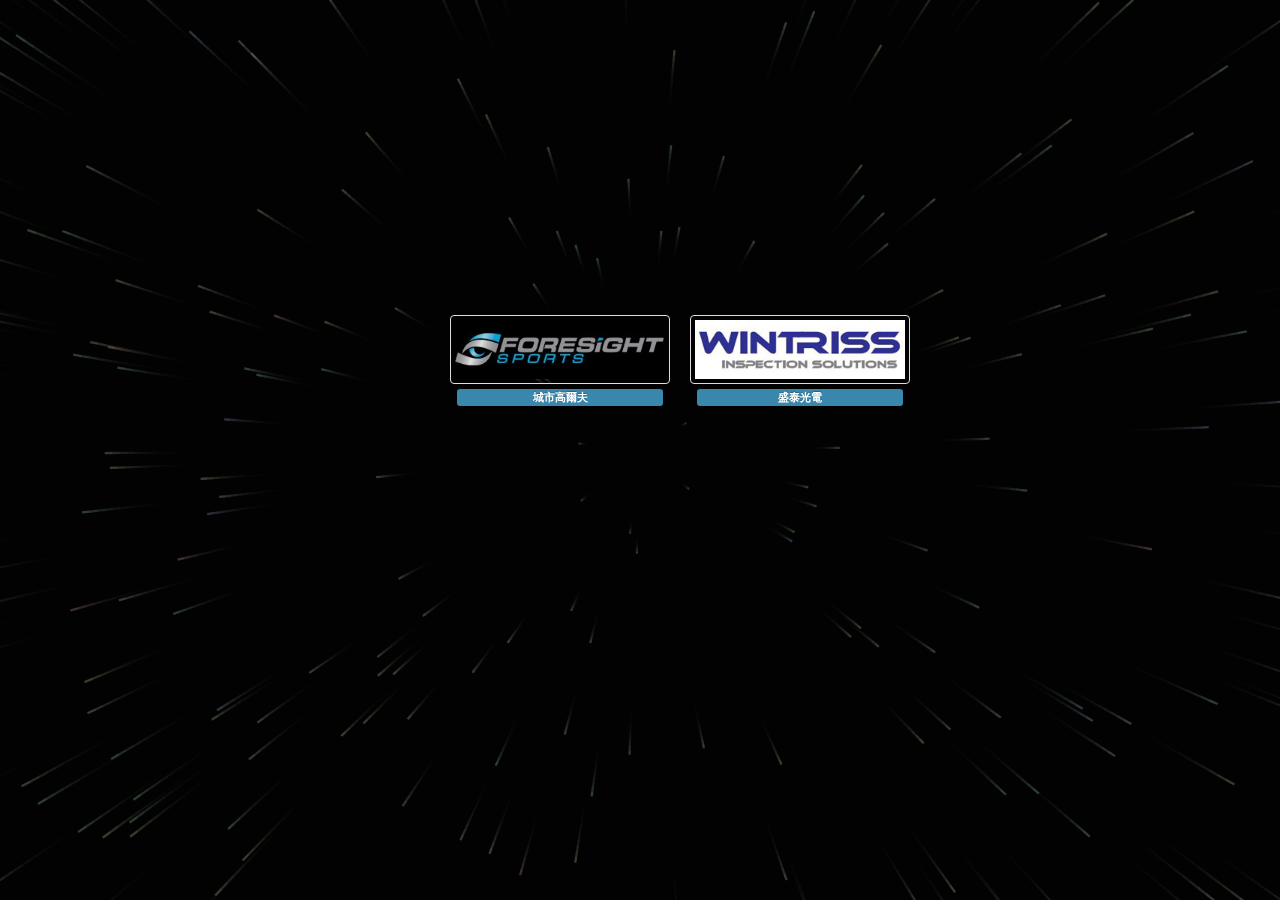
<file: index.html>
<!doctype html>
<html>
  <head>
    <meta charset="utf-8" />
    <meta name="viewport" content="width=device-width; initial-scale=1.0; maximun-scale=1.0; minimum-scale=1.0; user-scalable=0;" />
    <meta name="description" content="Wintriss Inspection Solutions" />
    <meta name="author" content="Apputu Info Co., Ltd." />
    <title>LinpoVision</title>
    <link href="css/bootstrap.css" rel="stylesheet">
    <style>
      .container{
        position: absolute;
        top: 35%;
        left:18%;
        z-index: 999;
      }
      #c{
        z-index: 0;
      }
      .thumbnails li h5{
        margin: 5px auto;
        width: 90%;
        text-align: center;
      }
    </style>
  </head>
  <body>
    <div class="container">
      <div class="row">
        <ul class="thumbnails">
          <li class="span3"></li>
          <li class="span3">
            <a href="http://www.citygolfasia.com" class="thumbnail">
              <img src="img/logo_foresight.jpg" alt="">
            </a>
            <h5 class="label label-info">城市高爾夫</h5>
          </li>
          <li class="span3">
            <a href="main.html" class="thumbnail">
              <img src="img/logo_linpo.jpg" alt="">
            </a>
            <h5 class="label label-info">盛泰光電</h5>
          </li>
        </ul>
      </div>
    </div>
    <canvas id="c"></canvas>
    <script src="js/warpfield.js"></script>
  </body>
</html>
</file>
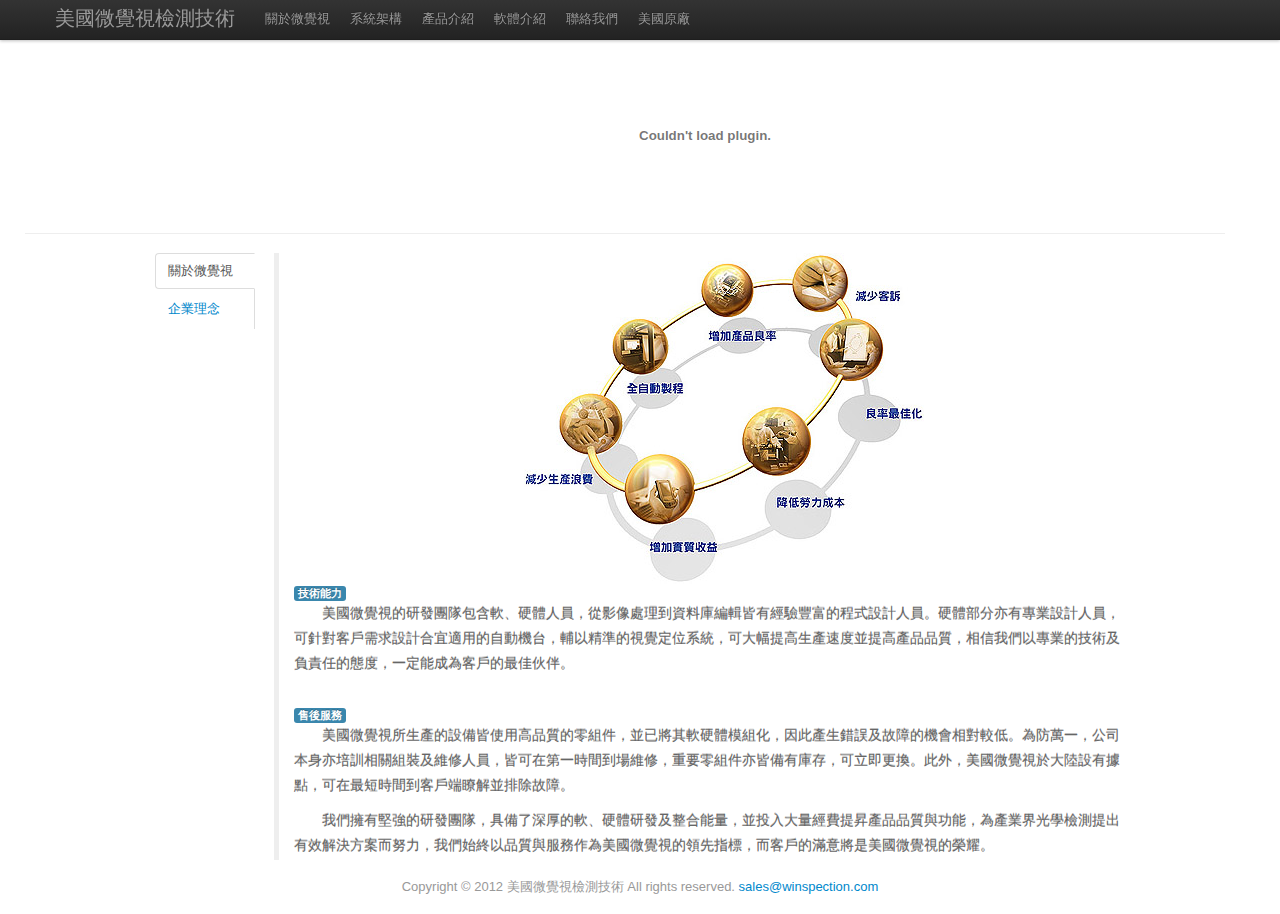
<file: about.html>
<!DOCTYPE html>
<html lang="en">
  <head>
    <meta charset="utf-8">
    <title>美國微覺視檢測技術</title>
    <meta name="viewport" content="width=device-width, initial-scale=1.0">
    <meta name="description" content="Wintriss Inspection Solutions">
    <meta name="author" content="Apputu Info Co., Ltd.">

    <!-- Le styles -->
    <link href="css/bootstrap.css" rel="stylesheet">
    <style>
      body {
        padding-top: 60px; /* 60px to make the container go all the way to the bottom of the topbar */
      }
      footer div p{
        text-align:center;
      }
      .center{
        text-align:center;
      }
      .margin-auto{
        display: block;
        margin: 0 auto;
        width:100%;
      }
      blockquote p{
        text-indent: 2em;
        text-shadow: 0 -1px 0 rgba(0, 0, 0, 0.25); 
        line-height: 1.8em;
        color: #666666;
        font-family: Menlo, Monaco, Consolas, "Courier New", monospace;  
        font-size: 14px;
        margin-bottom:10px;
        display:block;
      }
    </style>
    <link href="css/bootstrap-responsive.css" rel="stylesheet">

    <!-- Le HTML5 shim, for IE6-8 support of HTML5 elements -->
    <!--[if lt IE 9]>
      <script src="http://html5shim.googlecode.com/svn/trunk/html5.js"></script>
    <![endif]-->
  </head>

  <body>

    <div class="navbar navbar-fixed-top">
      <div class="navbar-inner">
        <div class="container">
          <a class="btn btn-navbar" data-toggle="collapse" data-target=".nav-collapse">
            <span class="icon-bar"></span>
            <span class="icon-bar"></span>
            <span class="icon-bar"></span>
          </a>
          <a class="brand" href="main.html">美國微覺視檢測技術</a>
          <div class="nav-collapse">
            <ul class="nav">
              <li><a href="about.html">關於微覺視</a></li>
              <li><a href="construction.html">系統架構</a></li>
              <li><a href="product.html">產品介紹</a></li>
              <li><a href="software.html">軟體介紹</a></li>
              <li><a href="contact.html">聯絡我們</a></li>
              <li><a href="http://www.weco.com">美國原廠</a></li>
            </ul>
          </div><!--/.nav-collapse -->
        </div>
      </div>
    </div>
    <div class="container">
      <div class="row">
        <div class="offset2"> <embed src="img/about.swf" width="900" height="150" /> </div>
        <hr />
      </div>
      <div class="row">
        <div class="span10 offset1">
          <div class="tabbable tabs-left">
            <ul class="nav nav-tabs">
              <li class="active"><a href="#about" data-toggle="tab">關於微覺視</a></li>
              <li><a href="#manage" data-toggle="tab">企業理念</a></li>
            </ul>
            <div class="tab-content">
              <div class="tab-pane active" id="about">
                <blockquote>
                  <div class="offset2"><img src="img/intro.jpg" width="400" height="331" /></div>
                  <span class="label label-info">技術能力</span>
                  <p>美國微覺視的研發團隊包含軟、硬體人員，從影像處理到資料庫編輯皆有經驗豐富的程式設計人員。硬體部分亦有專業設計人員，可針對客戶需求設計合宜適用的自動機台，輔以精準的視覺定位系統，可大幅提高生產速度並提高產品品質，相信我們以專業的技術及負責任的態度，一定能成為客戶的最佳伙伴。</p><br />
                  <span class="label label-info">售後服務</span>
                  <p>美國微覺視所生產的設備皆使用高品質的零組件，並已將其軟硬體模組化，因此產生錯誤及故障的機會相對較低。為防萬一，公司本身亦培訓相關組裝及維修人員，皆可在第一時間到場維修，重要零組件亦皆備有庫存，可立即更換。此外，美國微覺視於大陸設有據點，可在最短時間到客戶端瞭解並排除故障。</p>
                  <p>我們擁有堅強的研發團隊，具備了深厚的軟、硬體研發及整合能量，並投入大量經費提昇產品品質與功能，為產業界光學檢測提出有效解決方案而努力，我們始終以品質與服務作為美國微覺視的領先指標，而客戶的滿意將是美國微覺視的榮耀。</p>
                </blockquote>
              </div>
              <div class="tab-pane" id="manage">
                <blockquote>
                  <p>美國微覺視藉由 Machine Vision 拉近人類與機械的相互理解，並充分發揮員工潛力，開創出更完美的產品。</p>
                  <p>&lt;Empowered By Innovation&gt; 代表著我們持續以科技創新帶動工業潛力發展的理念，經由不斷的研發、檢討與改進，帶領客戶進入檢測技術與視覺科技的新領域。</p>
                  <p>積極尋求新材質的檢測，藉由不斷的創新與開發，為客戶提供各項解決方案。我們不會以現有的經驗與技術自滿，也不會像其他同業，僅能針對特定的材質才能進行檢測，我們追求的是全方位的檢測服務。只有不斷的自我突破，才能持續領先！</p>
                </blockquote>
              </div>
            </div>
          </div>
        </div>
      </div>
    </div> <!-- /container -->
    <footer class="navbar">
      <div class="container">
        <p>Copyright &copy; 2012 美國微覺視檢測技術 All rights reserved. <a href="mailto:sales@winspection.com">sales@winspection.com</a></p>
      </div>
    </footer>
    <!-- Placed at the end of the document so the pages load faster -->
    <script src="https://ajax.googleapis.com/ajax/libs/jquery/1.7.2/jquery.min.js"></script>
    <script src="js/bootstrap.min.js"></script>
    <!--<script src="../assets/js/bootstrap-transition.js"></script>
    <script src="../assets/js/bootstrap-alert.js"></script>
    <script src="../assets/js/bootstrap-modal.js"></script>
    <script src="../assets/js/bootstrap-dropdown.js"></script>
    <script src="../assets/js/bootstrap-scrollspy.js"></script>
    <script src="../assets/js/bootstrap-tab.js"></script>
    <script src="../assets/js/bootstrap-tooltip.js"></script>
    <script src="../assets/js/bootstrap-popover.js"></script>
    <script src="../assets/js/bootstrap-button.js"></script>
    <script src="../assets/js/bootstrap-collapse.js"></script>
    <script src="../assets/js/bootstrap-carousel.js"></script>
    <script src="../assets/js/bootstrap-typeahead.js"></script>-->
  </body>
</html>
</file>
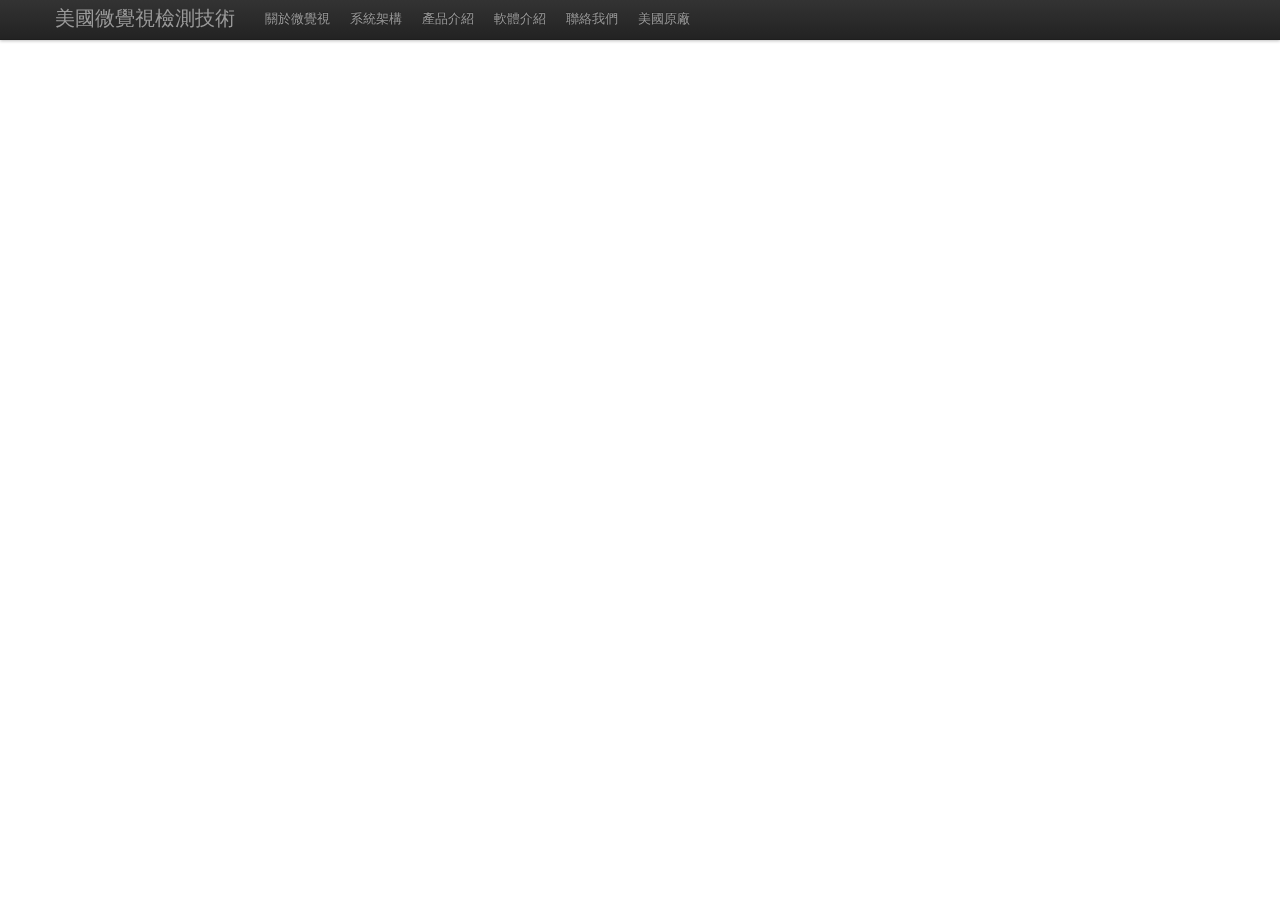
<file: backup.html>
<!DOCTYPE html>
<html lang="en">
  <head>
    <meta charset="utf-8">
    <title>美國微覺視檢測技術</title>
    <meta name="viewport" content="width=device-width, initial-scale=1.0">
    <meta name="description" content="Wintriss Inspection Solutions">
    <meta name="author" content="Apputu Info Co., Ltd.">

    <!-- Le styles -->
    <link href="css/bootstrap.css" rel="stylesheet">
    <style>
      body {
        padding-top: 60px; /* 60px to make the container go all the way to the bottom of the topbar */
      }
    </style>
    <link href="css/bootstrap-responsive.css" rel="stylesheet">

    <!-- Le HTML5 shim, for IE6-8 support of HTML5 elements -->
    <!--[if lt IE 9]>
      <script src="http://html5shim.googlecode.com/svn/trunk/html5.js"></script>
    <![endif]-->
  </head>

  <body>

    <div class="navbar navbar-fixed-top">
      <div class="navbar-inner">
        <div class="container">
          <a class="btn btn-navbar" data-toggle="collapse" data-target=".nav-collapse">
            <span class="icon-bar"></span>
            <span class="icon-bar"></span>
            <span class="icon-bar"></span>
          </a>
          <a class="brand" href="#">美國微覺視檢測技術</a>
          <div class="nav-collapse">
            <ul class="nav">
              <li><a href="#">關於微覺視</a></li>
              <li><a href="#">系統架構</a></li>
              <li><a href="#">產品介紹</a></li>
              <li><a href="#">軟體介紹</a></li>
              <li><a href="#">聯絡我們</a></li>
              <li><a href="#">美國原廠</a></li>
            </ul>
          </div><!--/.nav-collapse -->
        </div>
      </div>
    </div>

    <div class="container">

    </div> <!-- /container -->

    <!-- Placed at the end of the document so the pages load faster -->
    <script src="https://ajax.googleapis.com/ajax/libs/jquery/1.7.2/jquery.min.js"></script>
    <script src="js/bootstrap.min.js"></script>
    <!--<script src="../assets/js/bootstrap-transition.js"></script>
    <script src="../assets/js/bootstrap-alert.js"></script>
    <script src="../assets/js/bootstrap-modal.js"></script>
    <script src="../assets/js/bootstrap-dropdown.js"></script>
    <script src="../assets/js/bootstrap-scrollspy.js"></script>
    <script src="../assets/js/bootstrap-tab.js"></script>
    <script src="../assets/js/bootstrap-tooltip.js"></script>
    <script src="../assets/js/bootstrap-popover.js"></script>
    <script src="../assets/js/bootstrap-button.js"></script>
    <script src="../assets/js/bootstrap-collapse.js"></script>
    <script src="../assets/js/bootstrap-carousel.js"></script>
    <script src="../assets/js/bootstrap-typeahead.js"></script>-->
  </body>
</html>
</file>
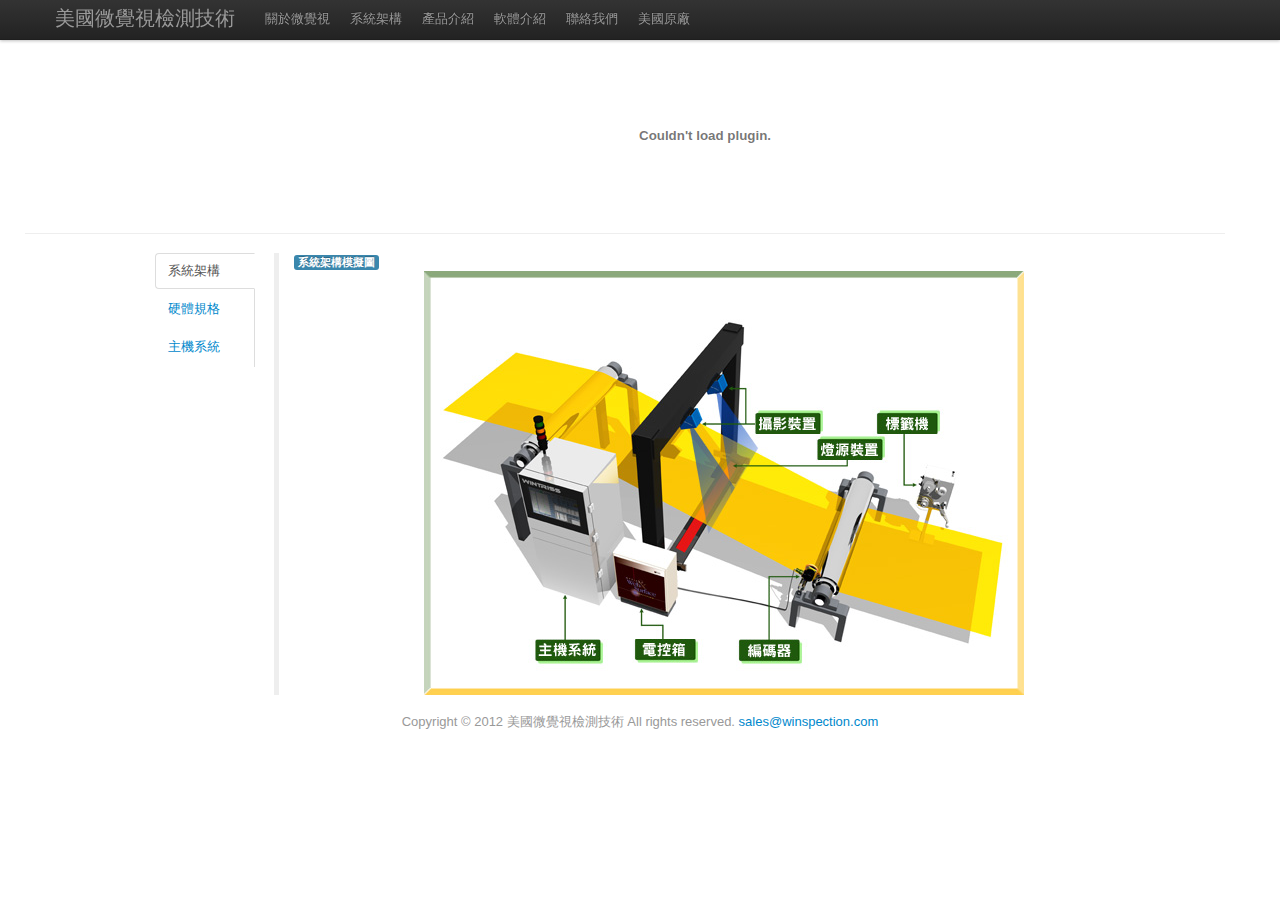
<file: construction.html>
<!DOCTYPE html>
<html lang="en">
  <head>
    <meta charset="utf-8">
    <title>美國微覺視檢測技術</title>
    <meta name="viewport" content="width=device-width, initial-scale=1.0">
    <meta name="description" content="Wintriss Inspection Solutions">
    <meta name="author" content="Apputu Info Co., Ltd.">

    <!-- Le styles -->
    <link href="css/bootstrap.css" rel="stylesheet">
    <style>
      body {
        padding-top: 60px; /* 60px to make the container go all the way to the bottom of the topbar */
      }
      footer div p{
        text-align:center;
      }
      .center{
        text-align:center;
      }
      .margin-auto{
        display: block;
        margin: 0 auto;
        width:100%;
      }
      blockquote p{
        text-indent: 2em;
        text-shadow: 0 -1px 0 rgba(0, 0, 0, 0.25); 
        line-height: 1.8em;
        color: #666666;
        font-family: Menlo, Monaco, Consolas, "Courier New", monospace;  
        font-size: 14px;
        margin-bottom:10px;
        display:block;
      }
    </style>
    <link href="css/bootstrap-responsive.css" rel="stylesheet">

    <!-- Le HTML5 shim, for IE6-8 support of HTML5 elements -->
    <!--[if lt IE 9]>
      <script src="http://html5shim.googlecode.com/svn/trunk/html5.js"></script>
    <![endif]-->
  </head>

  <body>

    <div class="navbar navbar-fixed-top">
      <div class="navbar-inner">
        <div class="container">
          <a class="btn btn-navbar" data-toggle="collapse" data-target=".nav-collapse">
            <span class="icon-bar"></span>
            <span class="icon-bar"></span>
            <span class="icon-bar"></span>
          </a>
          <a class="brand" href="main.html">美國微覺視檢測技術</a>
          <div class="nav-collapse">
            <ul class="nav">
              <li><a href="about.html">關於微覺視</a></li>
              <li><a href="construction.html">系統架構</a></li>
              <li><a href="product.html">產品介紹</a></li>
              <li><a href="software.html">軟體介紹</a></li>
              <li><a href="contact.html">聯絡我們</a></li>
              <li><a href="http://www.weco.com">美國原廠</a></li>
            </ul>
          </div><!--/.nav-collapse -->
        </div>
      </div>
    </div>
    <div class="container">
      <div class="row">
        <div class="offset2"> <embed src="img/about.swf" width="900" height="150" /> </div>
        <hr />
      </div>
      <div class="row">
        <div class="span10 offset1">
          <div class="tabbable tabs-left">
            <ul class="nav nav-tabs">
              <li class="active"><a href="#construction" data-toggle="tab">系統架構</a></li>
              <li><a href="#hardware" data-toggle="tab">硬體規格</a></li>
              <li><a href="#os" data-toggle="tab">主機系統</a></li>
            </ul>
            <div class="tab-content">
              <div class="tab-pane active" id="construction">
                <blockquote>
                  <span class="label label-info">系統架構模擬圖</span>
                  <div class="offset1"><img src="img/model.jpg" width="600" height="424" /></div>
                </blockquote>
              </div>
              <div class="tab-pane" id="hardware">
                <blockquote>
                  <span class="label label-info">全機構硬體規格總覽</span>
                  <table class="table table-striped">
                    <thead>
                      <tr>
                        <th>系統描述</th>
                        <th>規格說明</th>
                        <th>備註</th>
                      </tr>
                    </thead>
                    <tbody>
                      <tr>
                        <td>線性 CCD</td>
                        <td>OPSIS-7500LS/HS</td>
                        <td>內建 FPGA 與 Motorola Power PC</td>
                      </tr>
                      <tr>
                        <td>傳感器種類</td>
                        <td>線性 Linear TOSHIBA sensor</td>
                        <td></td>
                      </tr>
                      <tr>
                        <td>Pixel Size</td>
                        <td>4.7μmx4.7μm Binning of 1x1</td>
                        <td></td>
                      </tr>
                      <tr>
                        <td>功率</td>
                        <td>DC 12V 8W</td>
                        <td></td>
                      </tr>
                      <tr>
                        <td>運算速度</td>
                        <td>40/100MHz</td>
                        <td></td>
                      </tr>
                      <tr>
                        <td>外觀尺寸</td>
                        <td>135mm(L) x 120mm(W) x 100mm(H)</td>
                        <td>堅固、NEMA-12 等級防護</td>
                      </tr>
                      <tr>
                        <td>PC</td>
                        <td>品牌商用電腦</td>
                        <td></td>
                      </tr>
                      <tr>
                        <td>系統電壓</td>
                        <td>220V 單向電源 10A 以上</td>
                        <td></td>
                      </tr>
                      <tr>
                        <td>標籤機</td>
                        <td>250mm(L) x 250mm(W) x 180mm(H)</td>
                        <td>選配</td>
                      </tr>
                    </tbody>
                  </table>
                </blockquote>
              </div>
              <div class="tab-pane" id="os">
                <blockquote>
                  <span class="label label-info">隨機安裝軟體</span>
                  <div>
                    <ul class="thumbnails">
                      <li class="span4">
                        <img src="img/case.jpg" width="274" height="315" />
                      </li>
                      <li class="span4">
                        <img src="img/software_pics.jpg" width="400" height="219" />
                      </li>
                      <li class="span3">
                        <table class="table table-striped">
                          <thead>
                            <tr>
                              <th>軟體種類</th>
                              <th>規格說明</th>
                            </tr>
                          </thead>
                          <tbody>
                            <tr>
                              <td>作業系統</td>
                              <td>Windows XP Pro</td>
                            </tr>
                            <tr>
                              <td>檢測軟體</td>
                              <td>Web Ranger 2000</td>
                            </tr>
                            <tr>
                              <td>資料庫軟體</td>
                              <td>Microsoft SQL Server</td>
                            </tr>
                          </tbody>
                        </table>
                      </li>
                    </ul>
                  </div>
                </blockquote>
              </div>
            </div>
          </div>
        </div>
      </div>
    </div> <!-- /container -->
    <footer class="navbar">
      <div class="container">
        <p>Copyright &copy; 2012 美國微覺視檢測技術 All rights reserved. <a href="mailto:sales@winspection.com">sales@winspection.com</a></p>
      </div>
    </footer>
    <!-- Placed at the end of the document so the pages load faster -->
    <script src="https://ajax.googleapis.com/ajax/libs/jquery/1.7.2/jquery.min.js"></script>
    <script src="js/bootstrap.min.js"></script>
    <!--<script src="../assets/js/bootstrap-transition.js"></script>
    <script src="../assets/js/bootstrap-alert.js"></script>
    <script src="../assets/js/bootstrap-modal.js"></script>
    <script src="../assets/js/bootstrap-dropdown.js"></script>
    <script src="../assets/js/bootstrap-scrollspy.js"></script>
    <script src="../assets/js/bootstrap-tab.js"></script>
    <script src="../assets/js/bootstrap-tooltip.js"></script>
    <script src="../assets/js/bootstrap-popover.js"></script>
    <script src="../assets/js/bootstrap-button.js"></script>
    <script src="../assets/js/bootstrap-collapse.js"></script>
    <script src="../assets/js/bootstrap-carousel.js"></script>
    <script src="../assets/js/bootstrap-typeahead.js"></script>-->
  </body>
</html>
</file>
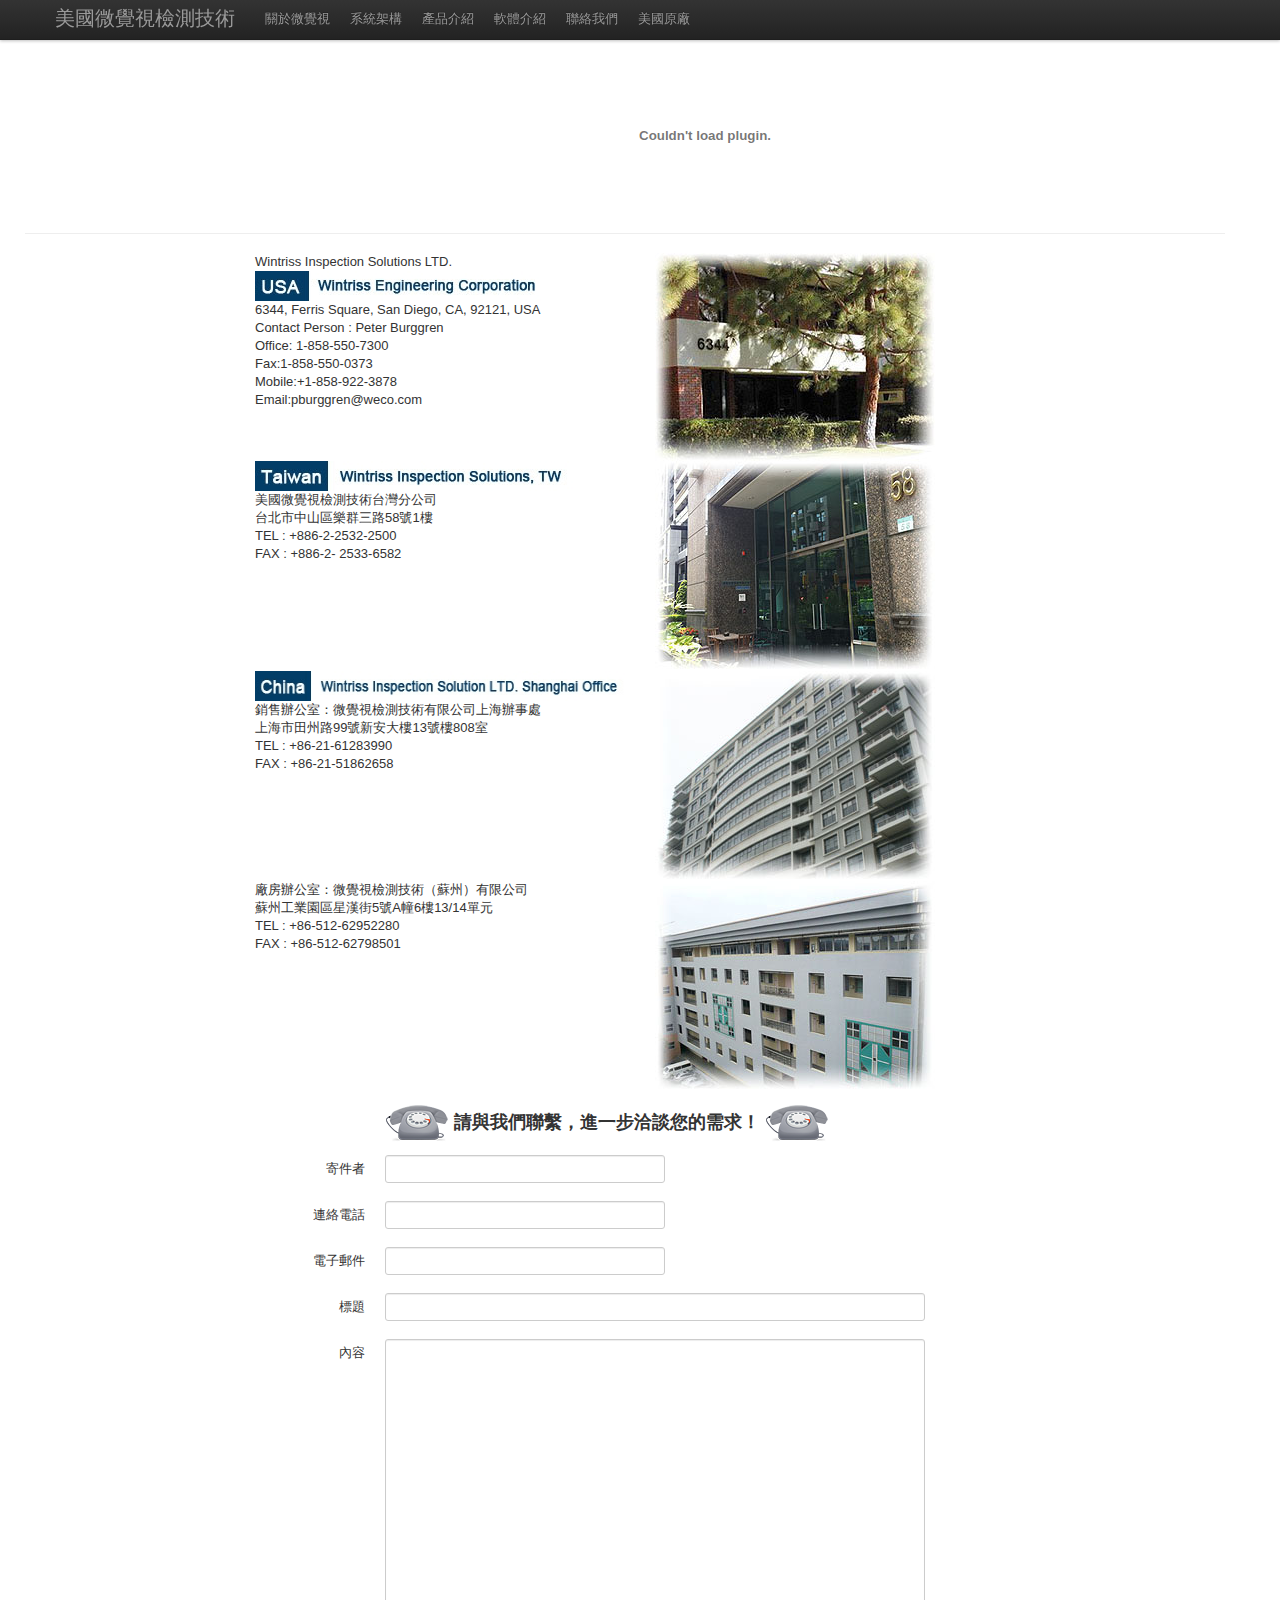
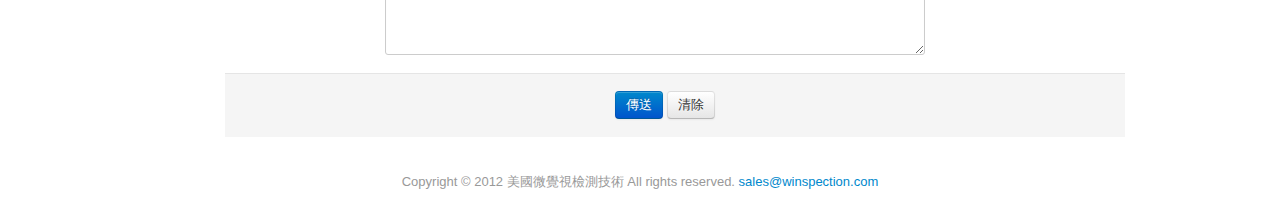
<file: contact.html>
<!DOCTYPE html>
<html lang="en">
  <head>
    <meta charset="utf-8">
    <title>美國微覺視檢測技術</title>
    <meta name="viewport" content="width=device-width, initial-scale=1.0">
    <meta name="description" content="Wintriss Inspection Solutions">
    <meta name="author" content="Apputu Info Co., Ltd.">

    <!-- Le styles -->
    <link href="css/bootstrap.css" rel="stylesheet">
    <style>
      body {
        padding-top: 60px; /* 60px to make the container go all the way to the bottom of the topbar */
      }
      footer div p{
        text-align:center;
      }
      .center{
        text-align:center;
      }
      .margin-auto{
        display: block;
        margin: 0 auto;
        width:100%;
      }
      blockquote p{
        text-shadow: 0 -1px 0 rgba(0, 0, 0, 0.25); 
        line-height: 1.8em;
        color: #666666;
        font-family: Menlo, Monaco, Consolas, "Courier New", monospace;  
        font-size: 14px;
        margin-bottom:10px;
        display:block;
      }
    </style>
    <link href="css/bootstrap-responsive.css" rel="stylesheet">

    <!-- Le HTML5 shim, for IE6-8 support of HTML5 elements -->
    <!--[if lt IE 9]>
      <script src="http://html5shim.googlecode.com/svn/trunk/html5.js"></script>
    <![endif]-->
  </head>

  <body>

    <div class="navbar navbar-fixed-top">
      <div class="navbar-inner">
        <div class="container">
          <a class="btn btn-navbar" data-toggle="collapse" data-target=".nav-collapse">
            <span class="icon-bar"></span>
            <span class="icon-bar"></span>
            <span class="icon-bar"></span>
          </a>
          <a class="brand" href="main.html">美國微覺視檢測技術</a>
          <div class="nav-collapse">
            <ul class="nav">
              <li><a href="about.html">關於微覺視</a></li>
              <li><a href="construction.html">系統架構</a></li>
              <li><a href="product.html">產品介紹</a></li>
              <li><a href="software.html">軟體介紹</a></li>
              <li><a href="contact.html">聯絡我們</a></li>
              <li><a href="http://www.weco.com">美國原廠</a></li>
            </ul>
          </div><!--/.nav-collapse -->
        </div>
      </div>
    </div>
    <div class="container">
      <div class="row">
        <div class="offset2"> <embed src="img/about.swf" width="900" height="150" /> </div>
        <hr />
      </div>
      <div class="row">
        <div class="span9 offset2">
          <div class="row">
            <div class="span4">
              Wintriss Inspection Solutions LTD.
              <img src="img/company_title_bar_usa.jpg" width="300" height="30" />
              <div>6344, Ferris Square, San Diego, CA, 92121, USA</div>
              <div>Contact Person : Peter Burggren</div>
              <div>Office: 1-858-550-7300</div>
              <div>Fax:1-858-550-0373</div>
              <div>Mobile:+1-858-922-3878</div>
              <div>Email:pburggren@weco.com</div>
            </div>
            <div class="span4"><img src="img/cp_wis_usa.jpg" width="280" height="208" /></div>
          </div>
          <div class="row">
            <div class="span4">
              <img src="img/company_title_bar_tw.jpg" width="350" height="30" />
              <div>美國微覺視檢測技術台灣分公司</div>
              <div>台北市中山區樂群三路58號1樓</div>
              <div>TEL : +886-2-2532-2500</div>
              <div>FAX : +886-2- 2533-6582</div>
            </div>
            <div class="span4"><img src="img/cp_wis_tw.jpg" width="280" height="210" /></div>
          </div>
          <div class="row">
            <div class="span4">
              <img src="img/company_title_bar_cn.jpg" width="410" height="30" />
              <div>銷售辦公室：微覺視檢測技術有限公司上海辦事處</div>
              <div>上海市田州路99號新安大樓13號樓808室</div>
              <div>TEL : +86-21-61283990</div>
              <div>FAX : +86-21-51862658</div>
            </div>
            <div class="span4"><img src="img/cp_shanghai.jpg" width="280" height="210" /></div>
          </div>
          <div class="row">
            <div class="span4">
              <div>廠房辦公室：微覺視檢測技術（蘇州）有限公司</div>
              <div>蘇州工業園區星漢街5號A幢6樓13/14單元</div>
              <div>TEL : +86-512-62952280</div>
              <div>FAX : +86-512-62798501</div>
            </div>
            <div class="span4"><img src="img/cp_lwoc.jpg" width="280" height="210" /></div>
          </div>
          <div class="row offset1">
            <h3>
              <img src="img/telephone.png" width="64" height="64" />
              請與我們聯繫，進一步洽談您的需求！
              <img src="img/telephone.png" width="64" height="64" />
            </h3>
          </div>
          <div class="row">
            <form class="form-horizontal">
              <fieldset>
                <div class="control-group">
                  <label class="control-label" for="focusedInput">寄件者</label>
                  <div class="controls">
                    <input class="input-xlarge focused" id="focusedInput" type="text" name="customer_name" value="">
                  </div>
                </div>
                <div class="control-group">
                  <label class="control-label" for="focusedInput">連絡電話</label>
                  <div class="controls">
                    <input class="input-xlarge focused" id="focusedInput" type="text" name="customer_tel" value="">
                  </div>
                </div>
                <div class="control-group">
                  <label class="control-label" for="focusedInput">電子郵件</label>
                  <div class="controls">
                    <input class="input-xlarge focused" id="focusedInput" type="text" name="customer_email" value="">
                  </div>
                </div>
                <div class="control-group">
                  <label class="control-label" for="focusedInput">標題</label>
                  <div class="controls">
                    <input class="input-xxlarge focused" id="focusedInput" type="text" name="title" value="">
                  </div>
                </div>
                <div class="control-group">
                  <label class="control-label" for="focusedInput">內容</label>
                  <div class="controls">
                    <textarea class="input-xxlarge focused" id="focusedInput" rows="17" cols="74" name="content"></textarea>
                  </div>
                </div>
                <div class="form-actions">
                  <button type="submit" class="btn btn-primary offset2">傳送</button>
                  <button class="btn">清除</button>
                </div>
              </fieldset>
            </form>
          </div>
        </div>
      </div>
    </div> <!-- /container -->
    <footer class="navbar">
      <div class="container">
        <p>Copyright &copy; 2012 美國微覺視檢測技術 All rights reserved. <a href="mailto:sales@winspection.com">sales@winspection.com</a></p>
      </div>
    </footer>
    <!-- Placed at the end of the document so the pages load faster -->
    <script src="https://ajax.googleapis.com/ajax/libs/jquery/1.7.2/jquery.min.js"></script>
    <script src="js/bootstrap.min.js"></script>
    <!--<script src="../assets/js/bootstrap-transition.js"></script>
    <script src="../assets/js/bootstrap-alert.js"></script>
    <script src="../assets/js/bootstrap-modal.js"></script>
    <script src="../assets/js/bootstrap-dropdown.js"></script>
    <script src="../assets/js/bootstrap-scrollspy.js"></script>
    <script src="../assets/js/bootstrap-tab.js"></script>
    <script src="../assets/js/bootstrap-tooltip.js"></script>
    <script src="../assets/js/bootstrap-popover.js"></script>
    <script src="../assets/js/bootstrap-button.js"></script>
    <script src="../assets/js/bootstrap-collapse.js"></script>
    <script src="../assets/js/bootstrap-carousel.js"></script>
    <script src="../assets/js/bootstrap-typeahead.js"></script>-->
  </body>
</html>
</file>
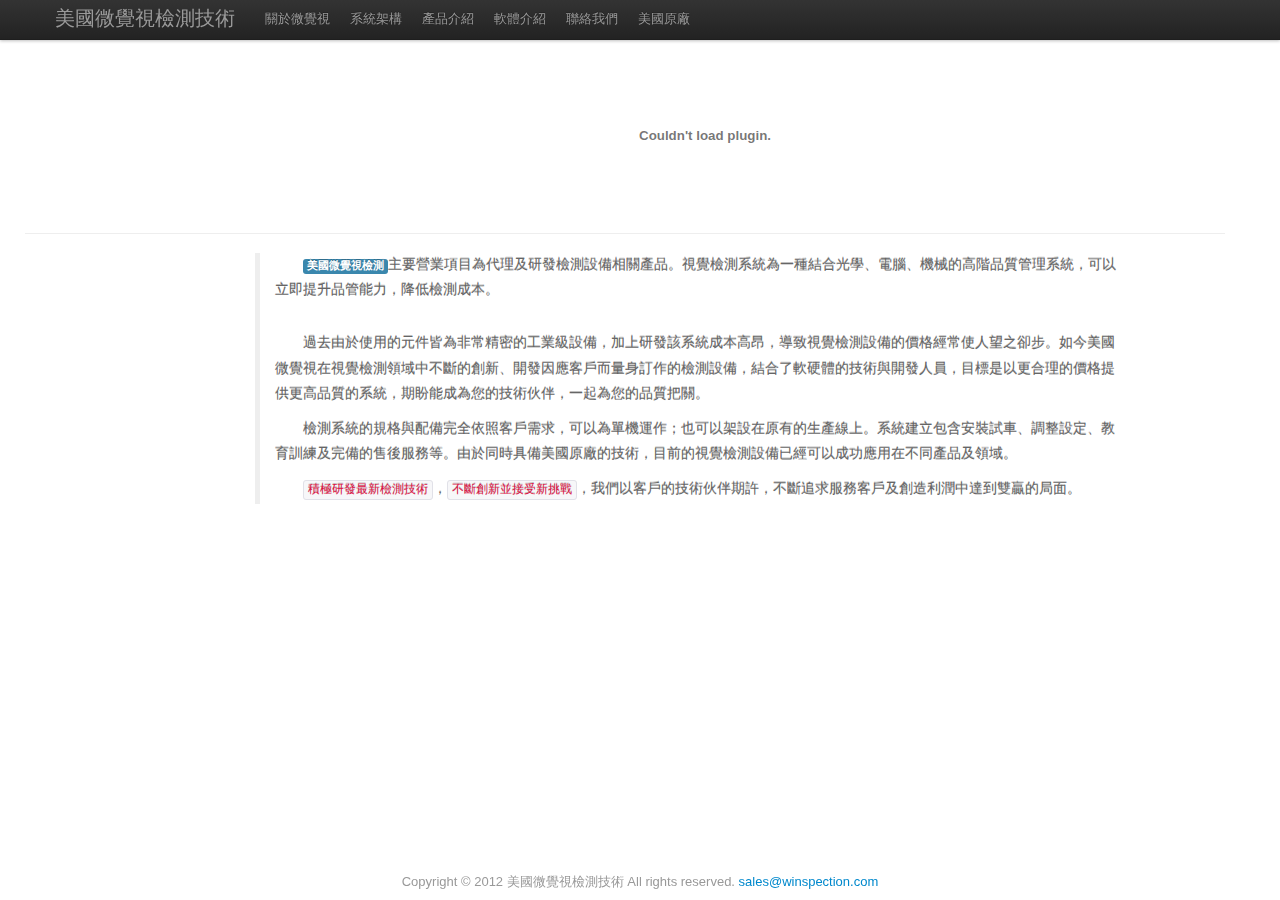
<file: main.html>
<!DOCTYPE html>
<html lang="en">
  <head>
    <meta charset="utf-8">
    <title>美國微覺視檢測技術</title>
    <meta name="viewport" content="width=device-width, initial-scale=1.0">
    <meta name="description" content="Wintriss Inspection Solutions">
    <meta name="author" content="Apputu Info Co., Ltd.">

    <!-- Le styles -->
    <link href="css/bootstrap.css" rel="stylesheet">
    <style>
      body {
        padding-top: 60px; /* 60px to make the container go all the way to the bottom of the topbar */
      }
      footer div p{
        text-align:center;
      }
      .center{
        text-align:center;
      }
      .margin-auto{
        display: block;
        margin: 0 auto;
        width:100%;
      }
      blockquote p{
        text-indent: 2em;
        text-shadow: 0 -1px 0 rgba(0, 0, 0, 0.25); 
        line-height: 1.8em;
        color: #666666;
        font-family: Menlo, Monaco, Consolas, "Courier New", monospace;  
        font-size: 14px;
        margin-bottom:10px;
        display:block;
      }
    </style>
    <link href="css/bootstrap-responsive.css" rel="stylesheet">

    <!-- Le HTML5 shim, for IE6-8 support of HTML5 elements -->
    <!--[if lt IE 9]>
      <script src="http://html5shim.googlecode.com/svn/trunk/html5.js"></script>
    <![endif]-->
  </head>

  <body>

    <div class="navbar navbar-fixed-top">
      <div class="navbar-inner">
        <div class="container">
          <a class="btn btn-navbar" data-toggle="collapse" data-target=".nav-collapse">
            <span class="icon-bar"></span>
            <span class="icon-bar"></span>
            <span class="icon-bar"></span>
          </a>
          <a class="brand" href="main.html">美國微覺視檢測技術</a>
          <div class="nav-collapse">
            <ul class="nav">
              <li><a href="about.html">關於微覺視</a></li>
              <li><a href="construction.html">系統架構</a></li>
              <li><a href="product.html">產品介紹</a></li>
              <li><a href="software.html">軟體介紹</a></li>
              <li><a href="contact.html">聯絡我們</a></li>
              <li><a href="http://www.weco.com">美國原廠</a></li>
            </ul>
          </div><!--/.nav-collapse -->
        </div>
      </div>
    </div>
    <div class="container">
      <div class="row">
        <div class="offset2"> <embed src="img/about.swf" width="900" height="150" /> </div>
        <hr />
      </div>
      <div class="row">
        <div class="span9 offset2">
          <blockquote>
            <p><span class="label label-info">美國微覺視檢測</span>主要營業項目為代理及研發檢測設備相關產品。視覺檢測系統為一種結合光學、電腦、機械的高階品質管理系統，可以立即提升品管能力，降低檢測成本。</p><br />
            <p>過去由於使用的元件皆為非常精密的工業級設備，加上研發該系統成本高昂，導致視覺檢測設備的價格經常使人望之卻步。如今美國微覺視在視覺檢測領域中不斷的創新、開發因應客戶而量身訂作的檢測設備，結合了軟硬體的技術與開發人員，目標是以更合理的價格提供更高品質的系統，期盼能成為您的技術伙伴，一起為您的品質把關。</p>
            <p>檢測系統的規格與配備完全依照客戶需求，可以為單機運作；也可以架設在原有的生產線上。系統建立包含安裝試車、調整設定、教育訓練及完備的售後服務等。由於同時具備美國原廠的技術，目前的視覺檢測設備已經可以成功應用在不同產品及領域。</p>
            <p><code>積極研發最新檢測技術</code>，<code>不斷創新並接受新挑戰</code>，我們以客戶的技術伙伴期許，不斷追求服務客戶及創造利潤中達到雙贏的局面。</p>
          </blockquote>  
        </div>
      </div>
    </div> <!-- /container -->
    <footer class="navbar navbar-fixed-bottom">
      <div class="container">
        <p>Copyright &copy; 2012 美國微覺視檢測技術 All rights reserved. <a href="mailto:sales@winspection.com">sales@winspection.com</a></p>
      </div>
    </footer>
    <!-- Placed at the end of the document so the pages load faster -->
    <script src="https://ajax.googleapis.com/ajax/libs/jquery/1.7.2/jquery.min.js"></script>
    <script src="js/bootstrap.min.js"></script>
    <!--<script src="../assets/js/bootstrap-transition.js"></script>
    <script src="../assets/js/bootstrap-alert.js"></script>
    <script src="../assets/js/bootstrap-modal.js"></script>
    <script src="../assets/js/bootstrap-dropdown.js"></script>
    <script src="../assets/js/bootstrap-scrollspy.js"></script>
    <script src="../assets/js/bootstrap-tab.js"></script>
    <script src="../assets/js/bootstrap-tooltip.js"></script>
    <script src="../assets/js/bootstrap-popover.js"></script>
    <script src="../assets/js/bootstrap-button.js"></script>
    <script src="../assets/js/bootstrap-collapse.js"></script>
    <script src="../assets/js/bootstrap-carousel.js"></script>
    <script src="../assets/js/bootstrap-typeahead.js"></script>-->
  </body>
</html>
</file>
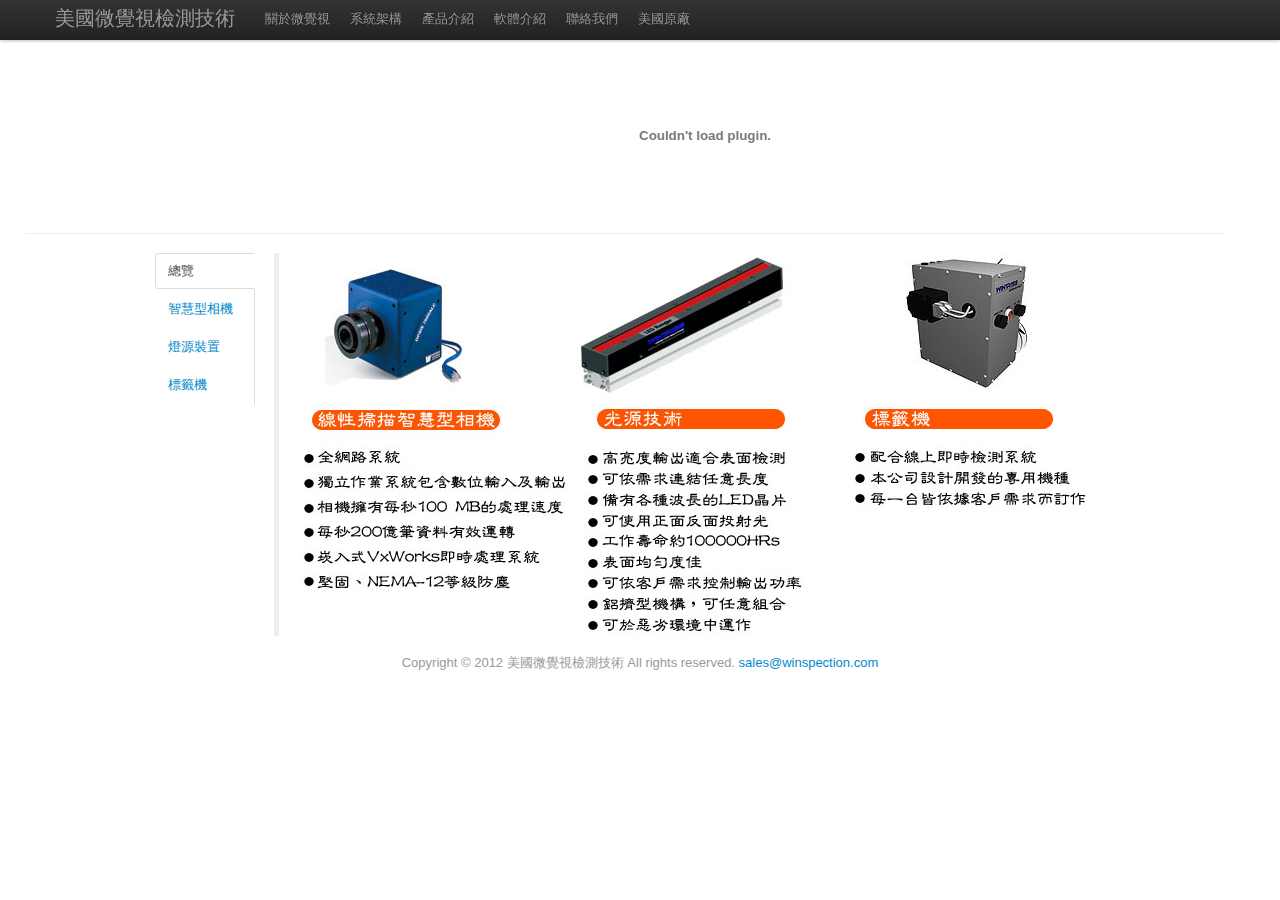
<file: product.html>
<!DOCTYPE html>
<html lang="en">
  <head>
    <meta charset="utf-8">
    <title>美國微覺視檢測技術</title>
    <meta name="viewport" content="width=device-width, initial-scale=1.0">
    <meta name="description" content="Wintriss Inspection Solutions">
    <meta name="author" content="Apputu Info Co., Ltd.">

    <!-- Le styles -->
    <link href="css/bootstrap.css" rel="stylesheet">
    <style>
      body {
        padding-top: 60px; /* 60px to make the container go all the way to the bottom of the topbar */
      }
      footer div p{
        text-align:center;
      }
      .center{
        text-align:center;
      }
      .margin-auto{
        display: block;
        margin: 0 auto;
        width:100%;
      }
      blockquote p{
        text-indent: 2em;
        text-shadow: 0 -1px 0 rgba(0, 0, 0, 0.25); 
        line-height: 1.8em;
        color: #666666;
        font-family: Menlo, Monaco, Consolas, "Courier New", monospace;  
        font-size: 14px;
        margin-bottom:10px;
        display:block;
      }
    </style>
    <link href="css/bootstrap-responsive.css" rel="stylesheet">

    <!-- Le HTML5 shim, for IE6-8 support of HTML5 elements -->
    <!--[if lt IE 9]>
      <script src="http://html5shim.googlecode.com/svn/trunk/html5.js"></script>
    <![endif]-->
  </head>

  <body>

    <div class="navbar navbar-fixed-top">
      <div class="navbar-inner">
        <div class="container">
          <a class="btn btn-navbar" data-toggle="collapse" data-target=".nav-collapse">
            <span class="icon-bar"></span>
            <span class="icon-bar"></span>
            <span class="icon-bar"></span>
          </a>
          <a class="brand" href="main.html">美國微覺視檢測技術</a>
          <div class="nav-collapse">
            <ul class="nav">
              <li><a href="about.html">關於微覺視</a></li>
              <li><a href="construction.html">系統架構</a></li>
              <li><a href="product.html">產品介紹</a></li>
              <li><a href="software.html">軟體介紹</a></li>
              <li><a href="contact.html">聯絡我們</a></li>
              <li><a href="http://www.weco.com">美國原廠</a></li>
            </ul>
          </div><!--/.nav-collapse -->
        </div>
      </div>
    </div>
    <div class="container">
      <div class="row">
        <div class="offset2"> <embed src="img/about.swf" width="900" height="150" /> </div>
        <hr />
      </div>
      <div class="row">
        <div class="span10 offset1">
          <div class="tabbable tabs-left">
            <ul class="nav nav-tabs">
              <li class="active"><a href="#product-summary" data-toggle="tab">總覽</a></li>
              <li><a href="#camera" data-toggle="tab">智慧型相機</a></li>
              <li><a href="#lighting" data-toggle="tab">燈源裝置</a></li>
              <li><a href="#labeller" data-toggle="tab">標籤機</a></li>
            </ul>
            <div class="tab-content">
              <div class="tab-pane active" id="product-summary">
                <blockquote>
                  <img src="img/product.jpg" width="800" height="383" />
                </blockquote>
              </div>
              <div class="tab-pane" id="camera">
                <blockquote>
                  <span class="label label-info">介紹</span>
                  <p>OPSIS 7500 SMART CAMERA 內建資料處理單元，使用 FPGA 處理大量影像資料，此型智慧型線性相機在相機內便能分析處理缺陷。</p>
                  <div class="row">
                    <div class="span3"><img src="img/ccd1.jpg" width="200" height="200" /></div>
                    <div class="span5">
                      <p>智慧型相機內建可程式功能，經由此功能擷取資料後由 100M BASE 的高速網路速度傳輸到電腦端，不用像傳統檢測相機需要影像擷取卡或轉換擷取軟體來做影像處理動作，既耗時又增加電腦負荷，智慧型相機內建 FPGA 跟 POWER PC，可以獨立或是同時與電腦處理較困難的檢測來達到完美系統效能。</p>
                      <p>利用 Motorola Power PC Microprocessor 作即時影像分析及處理，並有獨特的 Camera control System，這些獨特的設計都可以使攝影機獨立處理及分析影像，分析完成後只將缺陷資料及影像傳送回主系統，因此主系統負擔極輕。整套系統以分工合作方式完成缺陷擷取及資料處理，堪稱目前最新式的系統架構。</p>
                    </div>
                  </div>
                  <span class="label label-info">規格</span>
                  <div><img src="img/camera_specification.jpg" width="750" height="404" /></div>
                </blockquote>
              </div>
              <div class="tab-pane" id="lighting">
                <blockquote>
                  <div class="tabbable tabs-below">
                    <ul class="nav nav-tabs">
                      <li class="active"><a href="#lighting-summary" data-toggle="tab">總覽</a></li>
                      <li><a href="#led" data-toggle="tab">LED Ranger</a></li>
                      <li><a href="#sodium" data-toggle="tab">Sodium Light</a></li>
                      <li><a href="#micro" data-toggle="tab">Micro Ranger</a></li>
                      <li><a href="#refraction" data-toggle="tab">Refraction Ranger</a></li>
                    </ul>
                  </div>
                  <div class="tab-content">
                    <div class="tab-pane active" id="lighting-summary">
                      <p>除了需要高效能的智慧型攝影機負責檢測以及資料分析處理外，光源的應用技術對於表面瑕疵檢測的產業來說更為重要，而光源的應用又可區分為照光設備和光源投射技術兩大類。</p>
                      <p>針對照光設備，本公司擁有由美國 Wintriss 公司設計開發的專利光源技術，針對各類材質所產生的缺陷使用不同的照光設備，以求能精準的將缺陷的形狀、類型更有效的呈現及區隔。美國微覺視更在薄膜檢測的應用具備專利光源設計，是目前針對薄膜的檢測最前衛的技術。</p>
                      <p>光源投射技術更是本公司最大的無形資產，長期針對各類材質所累積的檢測經驗，再經由理論的修正與印證，獲得最佳的檢出效能與分類結果。</p>
                      <span class="label label-info">本公司針對薄膜檢測之應用具備專利光源設計</span><br /><br />
                      <ul class="thumbnails">
                        <li class="span3">
                          <img src="img/light_intro.jpg" width="250" height="166" />
                        </li>
                        <li class="span5">
                          <span class="label label-warning">Refraction Ranger</span>
                          <p>特殊設計的平行光源可以在光學薄膜上檢測到輕微刮傷、凹痕、膠粒及其他光學膜上典型之缺陷。</p>
                        </li>
                        <li class="span5">
                          <span class="label label-warning">Micro Ranger</span>
                          <p>不透光的膜類可以使用特殊平行光檢測 2μm 的缺陷。</p>
                        </li>
                      </ul>
                      <span class="label label-info">光源技術及應用</span><br /><br />
                      <div class="clearfix"></div>
                      <div class="row span7">
                        <ul class="thumbnails">
                          <li class="span2"><img src="img/light1.png" width="190" height="190" /></li>
                          <li class="span2"><img src="img/light2.png" width="190" height="190" /></li>
                          <li class="span2"><img src="img/light3.png" width="190" height="190" /></li>
                          <li class="span2"><p>正面投射的投光方式較常應用於不透光材質的檢測，缺陷則是包含 3D 及 2D 的缺陷。</p></li>
                          <li class="span2"><p>背面投射較常應用於透明及半透明的薄膜，利用BILEVEL技術發現黑點、膠粒、塗佈不均等缺陷。</p></li>
                          <li class="span2"><p>低角度投射的投光方式則是較常應用於不透明材質，如金屬或是玻璃布的毛羽，缺經緯等。</p></li>
                          <li class="span2"><span class="label label-important">缺陷特性</span><p>突起、凹痕、髒污、油墨、油墨不均</p></li>
                          <li class="span2"><span class="label label-important">缺陷特性</span><p>破孔、污染物殘留、凝膠、刮痕、變形、薄斑、凝塊</p></li>
                          <li class="span2"><span class="label label-important">缺陷特性</span><p>摺痕、裂縫、凸出物、污點、破絲</p></li>
                        </ul>
                      </div>
                    </div>
                    <div class="tab-pane" id="led">
                      <div class="row">
                        <div class="span4"><img src="img/led_intro1.jpg" width="280" height="188" /></div>
                        <div class="span4"><img src="img/led_intro2.jpg" width="280" height="188" /></div>
                      </div>
                      <div class="row">
                        <div class="span3"><img src="img/defect_pic.jpg" width="200" height="160" /></div>
                        <div class="span5">
                          <p>LED RANGER 是專為檢測所開發出來的特殊光源，內部的 LED 是採用高效能，高可靠度的晶片。不僅外型輕巧且可無限連結，適合於需要高亮度，高穩定度的客戶端需求。此種光源無需維護，可持續穩定發光達十萬小時。平均亮度約為一般螢光燈的 10 倍左右。</p>
                          <p>左圖是使用本公司的 LED RANGER 輔以獨特的 BILEVEL 光學成像技術，將缺陷以 3D 立體型態展現，再配合獨特的缺陷分類軟體，可將各類型的缺陷正確的區分。由於其他業者的設備僅能呈現如同 2D 的平面圖形，並無法呈現出如此立體、清晰的缺陷圖形，導致誤判的機率大幅增加。</p>
                        </div>
                      </div>
                    </div>
                    <div class="tab-pane" id="sodium">
                      <img src="img/sodium_intro.jpg" width="800" height="280" />
                    </div>
                    <div class="tab-pane" id="micro">
                      <div class="row">
                        <div class="span3"><img src="img/micro.jpg" width="236" height="150" /></div>
                        <div class="span5">
                          <p>此型系統具有獨立 LED 光源，能檢測至 0.05mm 的缺陷，具備光學微調裝置，適合超高解析度使用。</p>
                        </div>
                      </div>
                    </div>
                    <div class="tab-pane" id="refraction">
                      <div class="row">
                        <div class="span3"><img src="img/refraction.jpg" width="181" height="250" /></div>
                        <div class="span5">
                          <p>此產品專門針對光學膜所應用的特殊光源，能檢出膜面縱向刮傷。原理是利用特殊鏡片將光線集中，任何光線的變化都能輕易被檢出。一般常見的線型光源並無法檢出此類缺陷，因為刮傷的光源偏折會恰好被線型光所填補，因此無法檢測出輕微刮傷。</p>
                        </div>
                      </div>
                    </div>
                  </div>
                </blockquote>
              </div>
              <div class="tab-pane" id="labeller">
                <blockquote>
                  <div class="tabbable tabs-below">
                    <ul class="nav nav-tabs">
                      <li class="active"><a href="#labeller-summary" data-toggle="tab">總覽</a></li>
                      <li><a href="#tagger" data-toggle="tab">快速貼標機</a></li>
                      <li><a href="#marker" data-toggle="tab">自動塗墨機</a></li>
                    </ul>
                  </div>
                  <div class="tab-content">
                    <div class="tab-pane active" id="labeller-summary">
                      <img src="img/labeller.jpg" width="800" height="400" />
                    </div>
                    <div class="tab-pane" id="tagger">
                      <img src="img/tagger.jpg" width="800" height="313" />
                    </div>
                    <div class="tab-pane" id="marker">
                      <img src="img/marker.jpg" width="800" height="918" />
                    </div>
                  </div>
                </blockquote>
              </div>
            </div>
          </div>
        </div>
      </div>
    </div> <!-- /container -->
    <footer class="navbar">
      <div class="container">
        <p>Copyright &copy; 2012 美國微覺視檢測技術 All rights reserved. <a href="mailto:sales@winspection.com">sales@winspection.com</a></p>
      </div>
    </footer>
    <!-- Placed at the end of the document so the pages load faster -->
    <script src="https://ajax.googleapis.com/ajax/libs/jquery/1.7.2/jquery.min.js"></script>
    <script src="js/bootstrap.min.js"></script>
    <!--<script src="../assets/js/bootstrap-transition.js"></script>
    <script src="../assets/js/bootstrap-alert.js"></script>
    <script src="../assets/js/bootstrap-modal.js"></script>
    <script src="../assets/js/bootstrap-dropdown.js"></script>
    <script src="../assets/js/bootstrap-scrollspy.js"></script>
    <script src="../assets/js/bootstrap-tab.js"></script>
    <script src="../assets/js/bootstrap-tooltip.js"></script>
    <script src="../assets/js/bootstrap-popover.js"></script>
    <script src="../assets/js/bootstrap-button.js"></script>
    <script src="../assets/js/bootstrap-collapse.js"></script>
    <script src="../assets/js/bootstrap-carousel.js"></script>
    <script src="../assets/js/bootstrap-typeahead.js"></script>-->
  </body>
</html>
</file>
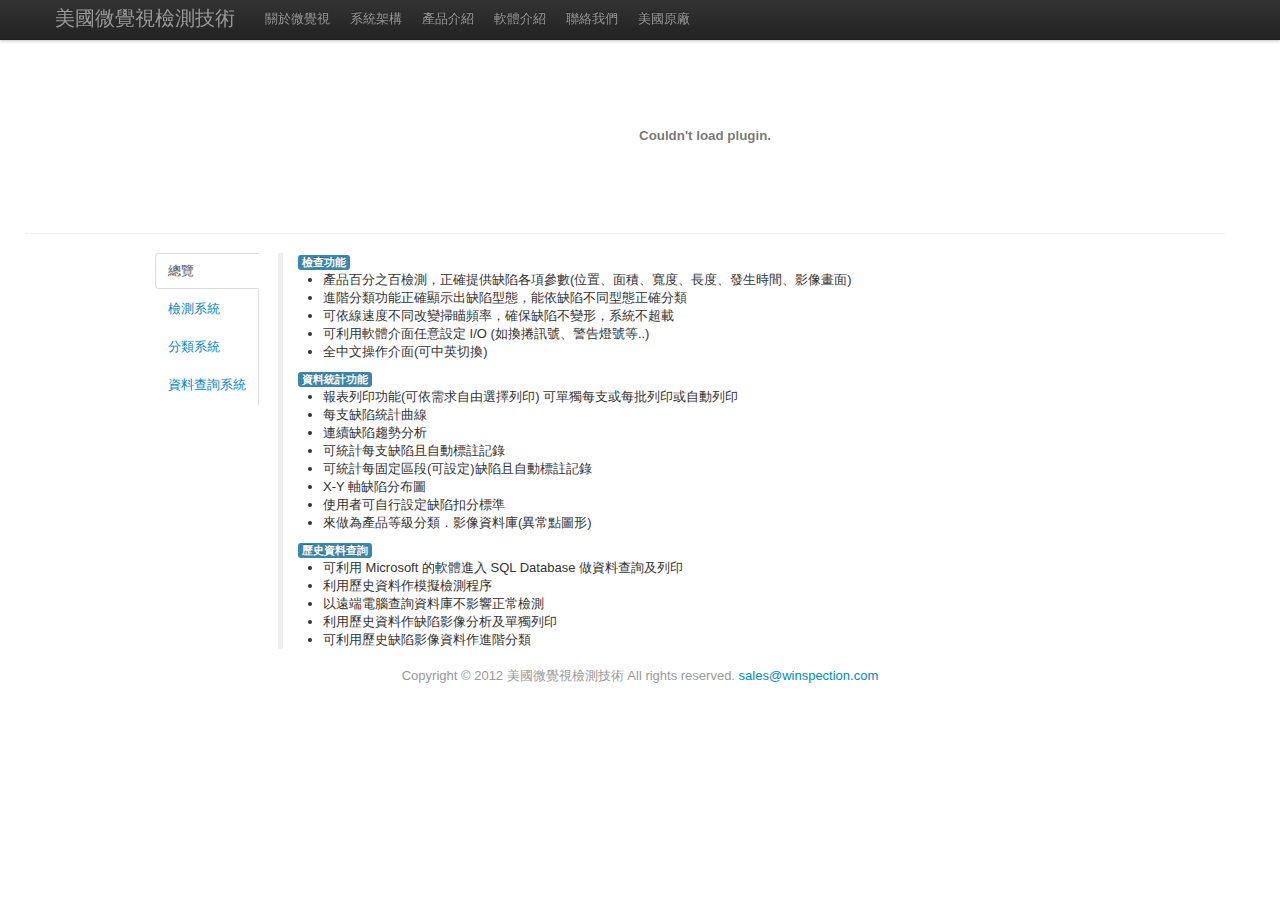
<file: software.html>
<!DOCTYPE html>
<html lang="en">
  <head>
    <meta charset="utf-8">
    <title>美國微覺視檢測技術</title>
    <meta name="viewport" content="width=device-width, initial-scale=1.0">
    <meta name="description" content="Wintriss Inspection Solutions">
    <meta name="author" content="Apputu Info Co., Ltd.">

    <!-- Le styles -->
    <link href="css/bootstrap.css" rel="stylesheet">
    <style>
      body {
        padding-top: 60px; /* 60px to make the container go all the way to the bottom of the topbar */
      }
      footer div p{
        text-align:center;
      }
      .center{
        text-align:center;
      }
      .margin-auto{
        display: block;
        margin: 0 auto;
        width:100%;
      }
      blockquote p{
        text-indent: 2em;
        text-shadow: 0 -1px 0 rgba(0, 0, 0, 0.25); 
        line-height: 1.8em;
        color: #666666;
        font-family: Menlo, Monaco, Consolas, "Courier New", monospace;  
        font-size: 14px;
        margin-bottom:10px;
        display:block;
      }
    </style>
    <link href="css/bootstrap-responsive.css" rel="stylesheet">

    <!-- Le HTML5 shim, for IE6-8 support of HTML5 elements -->
    <!--[if lt IE 9]>
      <script src="http://html5shim.googlecode.com/svn/trunk/html5.js"></script>
    <![endif]-->
  </head>

  <body>

    <div class="navbar navbar-fixed-top">
      <div class="navbar-inner">
        <div class="container">
          <a class="btn btn-navbar" data-toggle="collapse" data-target=".nav-collapse">
            <span class="icon-bar"></span>
            <span class="icon-bar"></span>
            <span class="icon-bar"></span>
          </a>
          <a class="brand" href="main.html">美國微覺視檢測技術</a>
          <div class="nav-collapse">
            <ul class="nav">
              <li><a href="about.html">關於微覺視</a></li>
              <li><a href="construction.html">系統架構</a></li>
              <li><a href="product.html">產品介紹</a></li>
              <li><a href="software.html">軟體介紹</a></li>
              <li><a href="contact.html">聯絡我們</a></li>
              <li><a href="http://www.weco.com">美國原廠</a></li>
            </ul>
          </div><!--/.nav-collapse -->
        </div>
      </div>
    </div>
    <div class="container">
      <div class="row">
        <div class="offset2"> <embed src="img/about.swf" width="900" height="150" /> </div>
        <hr />
      </div>
      <div class="row">
        <div class="span10 offset1">
          <div class="tabbable tabs-left">
            <ul class="nav nav-tabs">
              <li class="active"><a href="#software-summary" data-toggle="tab">總覽</a></li>
              <li><a href="#inspection" data-toggle="tab">檢測系統</a></li>
              <li><a href="#classify" data-toggle="tab">分類系統</a></li>
              <li><a href="#report" data-toggle="tab">資料查詢系統</a></li>
            </ul>
            <div class="tab-content">
              <div class="tab-pane active" id="software-summary">
                <blockquote>
                  <span class="label label-info">檢查功能</span>
                  <ul>
                    <li>產品百分之百檢測，正確提供缺陷各項參數(位置、面積、寬度、長度、發生時間、影像畫面)</li>
                    <li>進階分類功能正確顯示出缺陷型態，能依缺陷不同型態正確分類</li>
                    <li>可依線速度不同改變掃瞄頻率，確保缺陷不變形，系統不超載</li>
                    <li>可利用軟體介面任意設定 I/O (如換捲訊號、警告燈號等..)</li>
                    <li>全中文操作介面(可中英切換)</li>
                  </ul>
                  <span class="label label-info">資料統計功能</span>
                  <ul>
                    <li>報表列印功能(可依需求自由選擇列印) 可單獨每支或每批列印或自動列印</li>
                    <li>每支缺陷統計曲線</li>
                    <li>連續缺陷趨勢分析</li>
                    <li>可統計每支缺陷且自動標註記錄</li>
                    <li>可統計每固定區段(可設定)缺陷且自動標註記錄</li>
                    <li>X-Y 軸缺陷分布圖</li>
                    <li>使用者可自行設定缺陷扣分標準</li>
                    <li>來做為產品等級分類．影像資料庫(異常點圖形)</li>
                  </ul>
                  <span class="label label-info">歷史資料查詢</span>
                  <ul>
                    <li>可利用 Microsoft 的軟體進入 SQL Database 做資料查詢及列印</li>
                    <li>利用歷史資料作模擬檢測程序</li>
                    <li>以遠端電腦查詢資料庫不影響正常檢測</li>
                    <li>利用歷史資料作缺陷影像分析及單獨列印</li>
                    <li>可利用歷史缺陷影像資料作進階分類</li>
                  </ul>
                </blockquote>
              </div>
              <div class="tab-pane" id="inspection">
                <blockquote>
                  <span class="label label-info">系統主畫面</span>
                  <div class="offset1">
                    <img src="img/software_gui.jpg" width="529" height="335" />
                  </div>
                  <div class="row">
                    <div class="span3"><img src="img/inspection1.jpg" width="180" height="180" /></div>
                    <div class="span5">
                      <p>部分的系統必須使用實際影像作為設定調整的參考，這樣的作法無法真實反應攝影機的感度，有無校正水平、觀測點是否正確都必須透過左邊的波型進行校正，無論使用幾部攝影機，都可以在同一個畫面做調整，確保檢測條件一致。左圖就是兩部攝影機，當校正完成後，代表所有檢測條件一致，攝影機的交疊區(OVERLAP)也是透過這個波形進行調整，我們可以保證攝影機之間有交疊區，亦保證交疊區的缺陷不會被重複檢出。</p>
                    </div>
                  </div>
                  <div class="row">
                    <div class="span3"><img src="img/inspection2.jpg" width="180" height="180" /></div>
                    <div class="span5">
                      <p>本系統擁有均勻度分析功能，使用透射光的系統都可以輕易的啟動這一個功能，依據透光的程度，系統將自動運算灰階變化程度並直接將其轉換為 3D 圖表，並可以讓使用者設定警告值，當某區域均勻度超過設定值時系統會自動警報。</p>
                    </div>
                  </div>
                </blockquote>
              </div>
              <div class="tab-pane" id="classify">
                <blockquote>
                  <div class="row">
                    <div class="span3"><img src="img/classify1.jpg" width="180" height="180" /></div>
                    <div class="span5">
                      <p>進階分類軟體利用缺陷 64 種特徵值，包括長寬比例、灰階、形狀、面積、特徵及填滿率等等條件限制，讓系統學習並完成分類(選配)。</p>
                    </div>
                  </div>
                  <div class="row">
                    <div class="span3"><img src="img/classify2.jpg" width="180" height="180" /></div>
                    <div class="span5">
                      <p>系統的控制由兩套軟體組成，其中的一套就是畫面中的攝影機參數修正軟體。整套系統所有的參數都必須在這套軟體修正並儲存，需受過專業訓練的工程師才能調整這套軟體。</p>
                      <p>任何數量的實體攝影機都在這一個軟體內被整合成一部虛擬攝影機。所有的參數只需設定一次，所有的攝影機就會使用同一個參數執行檢測，並將在收到指令後執行自動校正及檢測。</p>
                    </div>
                  </div>
                </blockquote>
              </div>
              <div class="tab-pane" id="report">
                <blockquote>
                  <div class="row">
                    <div class="span4"><img src="img/analyze.jpg" width="250" height="258" /></div>
                    <div class="span4"><img src="img/analyze_report.jpg" width="389" height="220" /></div>
                  </div>
                  <div class="row">
                    <div class="span4">
                      <p>由於 Wintriss 檢測系統的資料庫存取是使用 Microsoft SQL Server，所以匯出的資料支援 Excel，讓分析人員可以更清楚的了解產品良率。</p>
                    </div>
                    <div class="span4"><img src="img/statistics_report.jpg" width="389" height="220" /></div>
                  </div>
                </blockquote>
              </div>
            </div>
          </div>
        </div>
      </div>
    </div> <!-- /container -->
    <footer class="navbar">
      <div class="container">
        <p>Copyright &copy; 2012 美國微覺視檢測技術 All rights reserved. <a href="mailto:sales@winspection.com">sales@winspection.com</a></p>
      </div>
    </footer>
    <!-- Placed at the end of the document so the pages load faster -->
    <script src="https://ajax.googleapis.com/ajax/libs/jquery/1.7.2/jquery.min.js"></script>
    <script src="js/bootstrap.min.js"></script>
    <!--<script src="../assets/js/bootstrap-transition.js"></script>
    <script src="../assets/js/bootstrap-alert.js"></script>
    <script src="../assets/js/bootstrap-modal.js"></script>
    <script src="../assets/js/bootstrap-dropdown.js"></script>
    <script src="../assets/js/bootstrap-scrollspy.js"></script>
    <script src="../assets/js/bootstrap-tab.js"></script>
    <script src="../assets/js/bootstrap-tooltip.js"></script>
    <script src="../assets/js/bootstrap-popover.js"></script>
    <script src="../assets/js/bootstrap-button.js"></script>
    <script src="../assets/js/bootstrap-collapse.js"></script>
    <script src="../assets/js/bootstrap-carousel.js"></script>
    <script src="../assets/js/bootstrap-typeahead.js"></script>-->
  </body>
</html>
</file>
